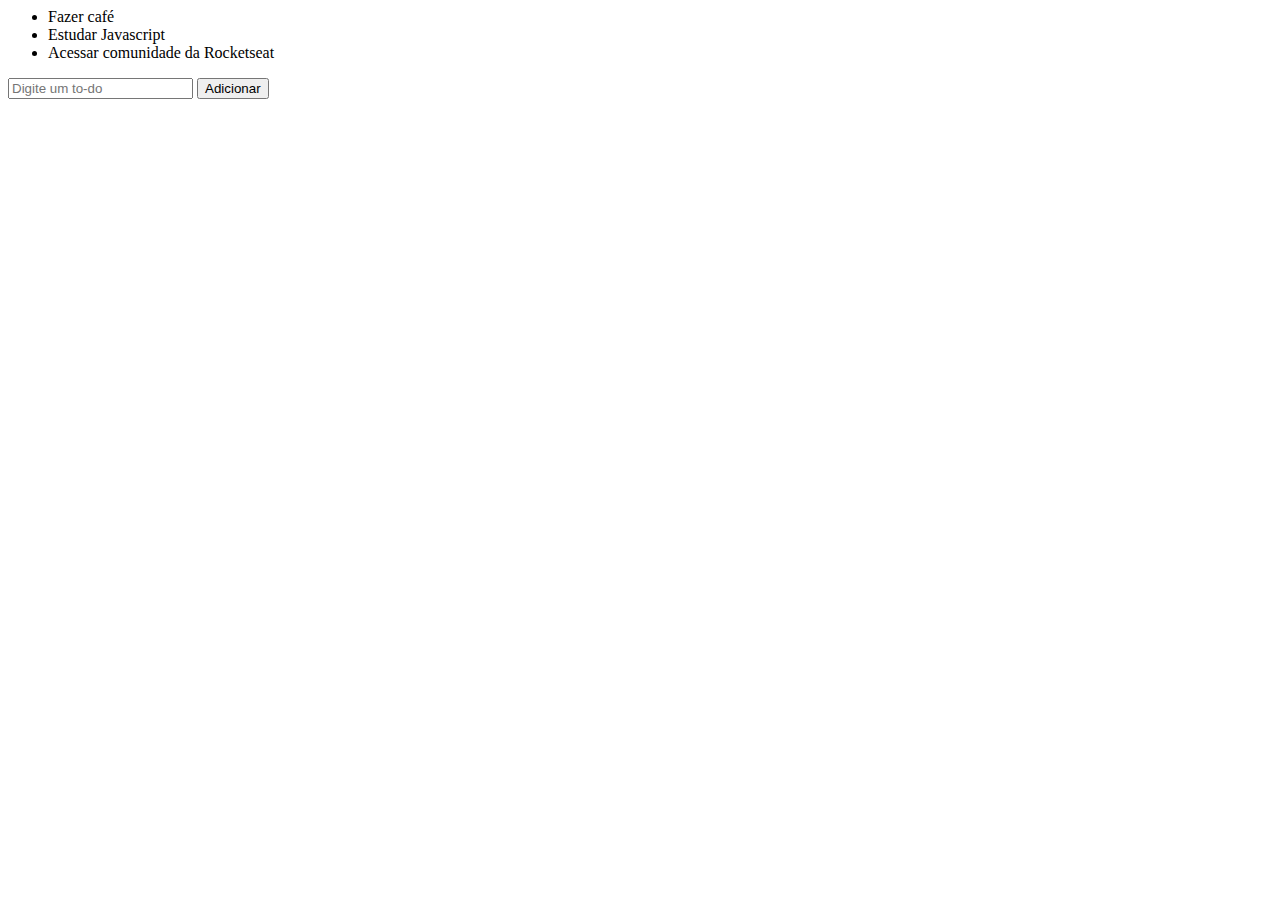
<file: modulo3/index.html>
<html>
    <head>
        <meta charset="UTF-8" />
        <title>Curso  Javascript - App de todos</title>
    </head>

    <body>
        <div id="app">
            <ul>
            
            </ul>
            
            <input type="text" placeholder="Digite um to-do">
            <button>Adicionar</button>
        </div>

        <script  src="to-do.js"></script>

    </body>
</html>
</file>
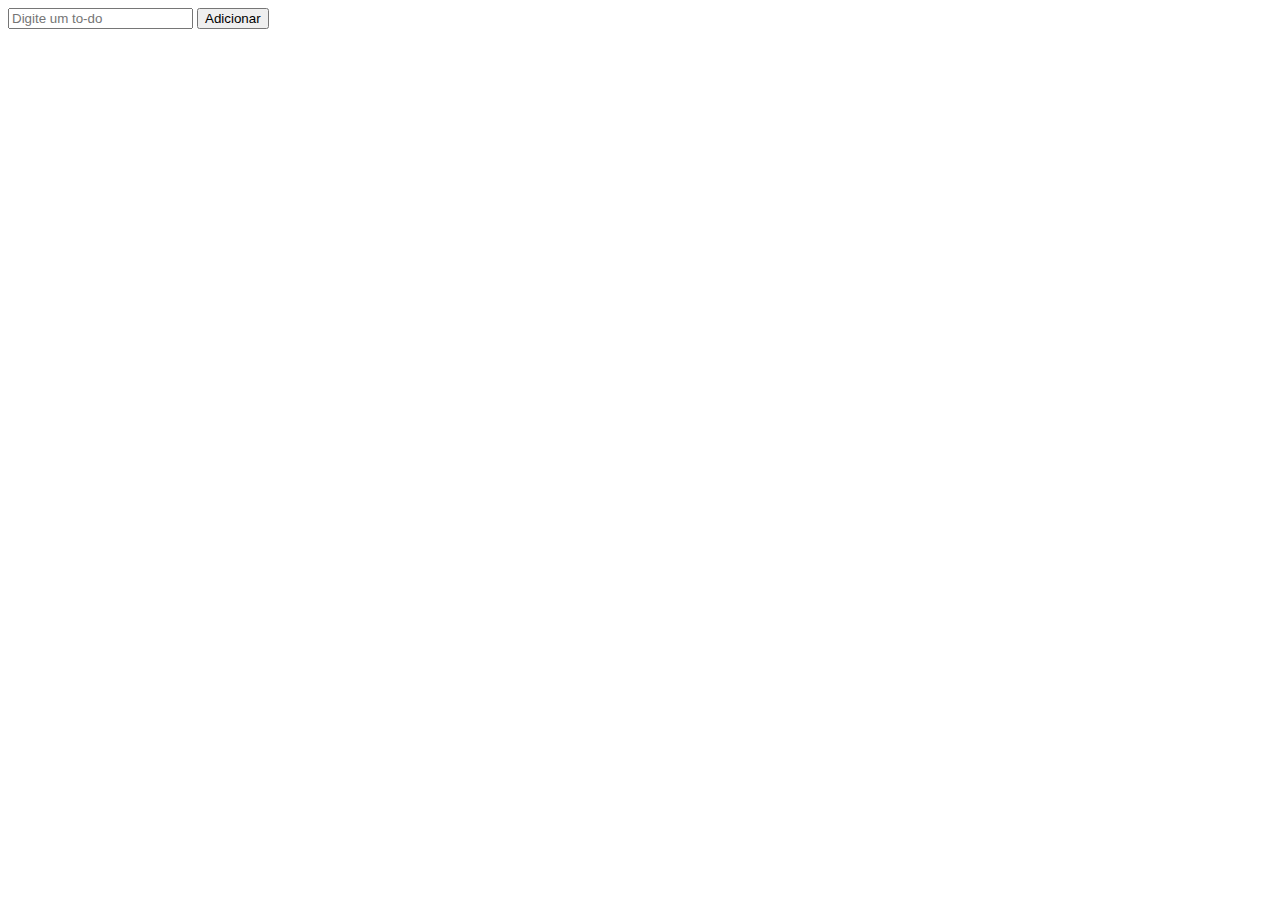
<file: Javascript/modulo3/index.html>
<html>
    <head>
        <meta charset="UTF-8" />
        <title>Curso  Javascript - App de todos</title>
        <link rel="stylesheet" type="text/css" href="style.css"/> <!--essa linha chama o arquivo css-->
    </head>

    <body>
        <div id="app">
            <ul>
            
            </ul>
            
            <input type="text" placeholder="Digite um to-do">
            <button>Adicionar</button> 

        </div>

        <script src="to-do.js"></script>

    </body>
</html>
</file>
<file: Javascript/modulo3/style.css>
@charset "UTF-8";



#app > ul > li{ /*configura os itens da lista*/
    color: black;
    font-size: 20pt;
}

#app > ul > li > a{
    display: block;
    text-decoration: none;
    font-size: 12pt;
}

#app > ul > li > a:hover{
    text-decoration: underline;
}
</file>
